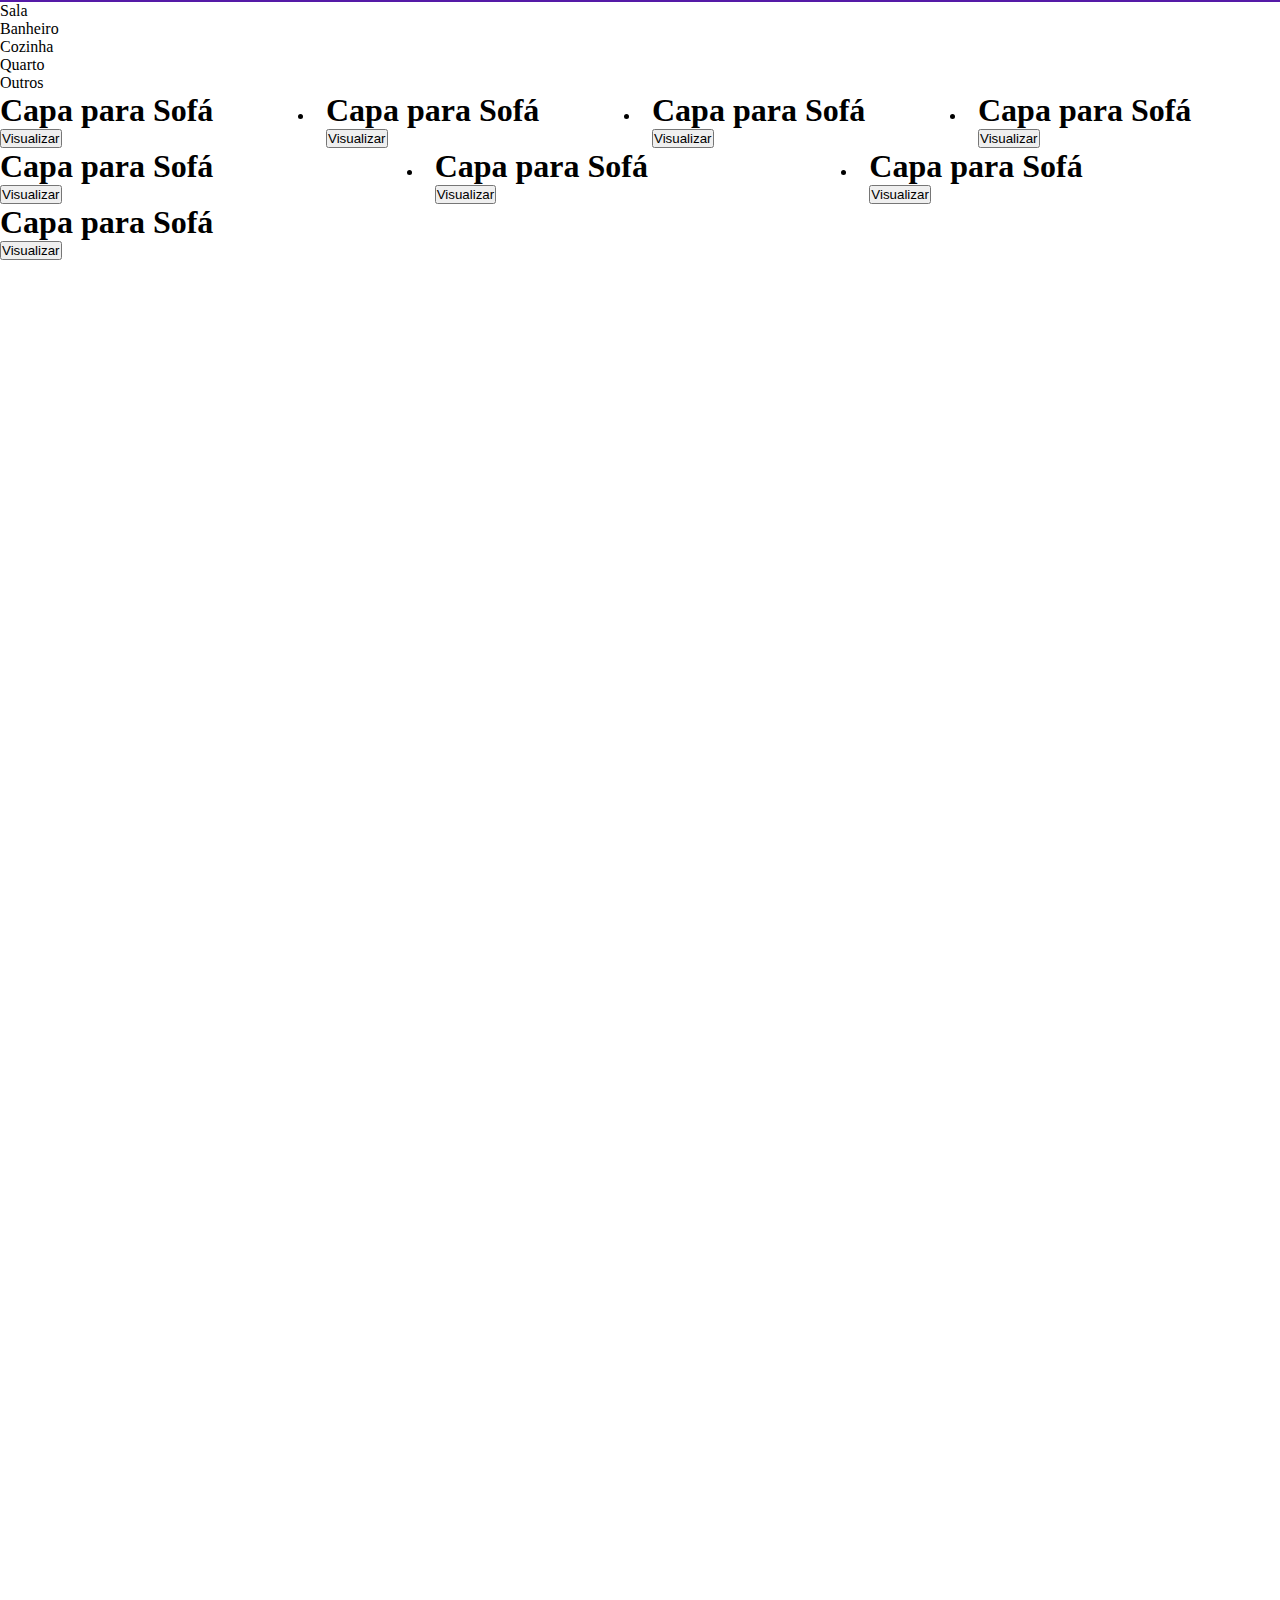
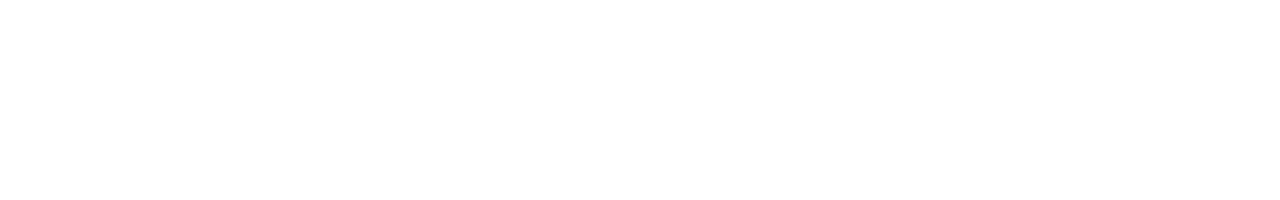
<file: Pages/produtos-geral.html>
<!DOCTYPE html>
<html lang="pt-br">
<head>
    <meta charset="UTF-8">
    <meta http-equiv="X-UA-Compatible" content="IE=edge">
    <meta name="viewport" content="width=device-width, initial-scale=1.0">
    <title>Produtos</title>
    <link rel="stylesheet" href="../CSS/bootstrap-grid.min.css">
    <link rel="stylesheet" href="../CSS/main.css">
</head>
<body>
    <section class="full-height">
        <div class="line"></div>
        <div class="menu-options
        ">
            <ul class="menu-list-places">
                <li class="place-home">Sala</li>
                <li class="place-home">Banheiro</li>
                <li class="place-home">Cozinha</li>
                <li class="place-home">Quarto</li>
                <li class="place-home">Outros</li>
            </ul>
        </div>
        <div class="products">
            <ul class="list-prod">
                <div class="row">
                    <li class="item-list col-lg-3 col-sm-6">
                    <div class="inside-box-item">
                        <h1>Capa para Sofá</h1>
                        <div class="container-img">
                        </div>
                        <div class="view">
                            <button>Visualizar</button>
                        </div>
                    </div>
                    </li>
                    <li class="item-list col-lg-3 col-sm-6">
                    <div class="inside-box-item">
                        <h1>Capa para Sofá</h1>
                        <div class="container-img">
                        </div>
                        
                        <div class="view">
                            <button>Visualizar</button>
                        </div>
                    </div>
                    </li>
                    <li class="item-list col-lg-3 col-sm-6">
                    <div class="inside-box-item">
                        <h1>Capa para Sofá</h1>
                        <div class="container-img">
                        </div>
                        
                        <div class="view">
                            <button>Visualizar</button>
                        </div>
                    </div>
                    </li>
                    <li class="item-list col-lg-3 col-sm-6">
                    <div class="inside-box-item">
                        <h1>Capa para Sofá</h1>
                        <div class="container-img">
                        </div>
                        <div class="view">
                            <button>Visualizar</button>
                        </div>
                    </div>
                    </li>
                </div>

                <div class="row">
                <li class="item-list col-lg-4 col-sm-6">
                    <div class="inside-box-item">
                        <h1>Capa para Sofá</h1>
                        <div class="container-img">
                        </div>
                        <div class="view">
                            <button>Visualizar</button>
                        </div>
                </li>
                <li class="item-list col-lg-4 col-sm-6">
                    <div class="inside-box-item">
                        <h1>Capa para Sofá</h1>
                        <div class="container-img">
                        </div>
                        <div class="view">
                            <button>Visualizar</button>
                        </div>
                </li>
                <li class="item-list col-lg-4 col-sm-6 ">
                    <div class="inside-box-item">
                        <h1>Capa para Sofá</h1>
                        <div class="container-img">
                        </div>
                        <div class="view">
                            <button>Visualizar</button>
                        </div>
                </li>
                <li class="item-list col-lg-4 col-sm-6">
                    <div class="inside-box-item">
                        <h1>Capa para Sofá</h1>
                        <div class="container-img">
                        </div>
                        <div class="view">
                            <button>Visualizar</button>
                        </div>
                </li>
                </div>
            </ul>
        </div>
    </section>
    <section class="full-height">

    </section>

</body>
</html>
</file>
<file: CSS/main.css>
@charset "UTF-8";
* {
    margin: 0px;
    padding: 0px;
}



@media screen and (min-width:350px) {
    .first-section {
        background-color: #f0f0f0;
    }
    .second-section {
        border-radius: 40px 40px 0px 0px;
        box-shadow: 1px 1px 4px black;
    }
    .container-header {
        background-color: #f0f0f0;
        height: 80vh;
        width: 100%;
    }
    .menu-desk {
        display: none;
    }
    .btn-menu-mob {
        height: 50px;
        width: 50px;
        border-radius: 50%;
        background-color: #fff;
        background-image: url(https://img.freepik.com/icones-gratis/justificacao_318-488156.jpg?w=2000);
        background-repeat: no-repeat;
        background-size: 30px, 30px;
        background-position: center;
        position: fixed;
        top: 10px;
        left: 18px;
        border: none;
        cursor: pointer;
        z-index: 1000;
    } 
    .menu-mob {
        width: 70%;
        height: 100vh;
        position: fixed;
        background-color: #f0f0f0;
        left: 0;
        z-index: 2000;
        display: none;
        transition: all 0.7s ease-out;
    }
    .list-menu-mob ul {
        list-style-type: none;
    }
    .list-menu-mob ul li {
        line-height: 40px;
        cursor: pointer;
    }
    .btn-close-menu-mob {
        float: right;
        border: none;
        background-color: transparent;
    }
    .btn-close-menu-mob img {
        width: 50px;
        height: 50px;
    }
    .top-text{
        display: none;
    }
    .top-text-mob {
        display: table;
        width: 90%;
        position: absolute;
        bottom: 50px;
        left: 6px;
        box-sizing: border-box;
    }
    .top-text-mob h1 {
        color: #551AA7;
        font-size: 2.3rem;
    }
    .h1-top {
        display: none;
    }
    .h1-top-mob {
        display: block;
    }
    .container-list {
        height: 50vh ;
        width: 90%;
        border-radius: 20px;
        overflow: hidden;
        margin: 0 auto;
        background-color: #551AA7;
        position: relative;
    }
    .navigation {
        position: absolute;
        bottom: 26%;
        display: flex;
        justify-content: center;
        width: 100%;

    }
    .bar {
        width: 13px;
        height: 13px;
        border: 2px solid #551AA7;
        border-radius: 50%;
        cursor: pointer;
        transition: .3s;
        background-color: transparent;
    }
    .slides input {
        display: none;
    }
    .bar:hover {
        background-color: #551AA7;
    }
    .bar:not(:last-child){
        margin-right: 10px;
    }
    .slides {
        display: flex;
        width: 300%;
        height: 100%;
        touch-action: manipulation;
    }
    .slide {
        width: 33.333%;
        transition: .6s;
    }
    .slide img {
        width: 100%;
        height: 100%;
    }
    #slide1:checked ~ .s1 {
        margin-left: 0px;
    }
    #slide2:checked ~ .s1 {
        margin-left: -33.333%;
    }
    #slide3:checked ~ .s1 {
        margin-left: -66.666%;
    }
    .why-header {
        color: #9bd126;
        font-size: 2em;
        position: absolute;
        bottom: 20px;
        left: 10px;
        font-size: 1.6rem;
    }
    
    .line {
        content: '';
        display: block;
        background-color: #551AA7;
        width: 100%;
        height: 2px;
        z-index: 1;
    }
    .line-header-mob {
        margin:70px 0px 20px 0px;
    }
    
    .logo {
        width: 100%;
        height: 45px;
        background-color: #9bd126;     
    }
    .logo h1 {
        cursor: default;
        text-align: center;
        color: #583417;
        font-size: 2.2em;
        padding-top: 2px;
    }
    .text-header {
        font-size: 1.6rem;
        cursor:default;
        color: #000;
        margin-top: 20px;
    }
    .btn-find-mob{
        height: 50px;
        width: 50px;
        cursor: pointer;
        background-color: #fff;
        margin-left: -10px;
        border-radius: 0px 30px 30px 0px;
        position: absolute;
        right: 25px !important;
        top: 10px;
        transition: all 0.3s ease-out;
    }
    .find {
        display: none;
    }
    .btn-find {
        display: none;
    }
    .find-mob {
        height: 50px;
        width: 50px;
        background-color: #fff;
        border-radius: 30px 0px 0px 30px;
        position: absolute;
        top: 10px;
        right: 50px;
        border: none;
        cursor: pointer;
        transition: all 0.3s ease-out;
    }
    .find-mob input {
        border: none;
        box-sizing: border-box;
        margin: 7px 0px 0px 14px;
        padding: 10px;
        width: 100%;
    }


    .places .row{
        margin-bottom: 30px;
    }
    .list-view {
        display: table;
        list-style-type: none;
        width: 100%;
    }
    .item-list-view {
        width: 210px;
        height: 210px;
        margin-bottom: 20px;
        border-radius: 50%;
        display: inline-block;
        cursor: pointer;
    }
    .item-list-sala {
        background-image: url(https://img.freepik.com/fotos-premium/interior-moderno-vintage-da-sala-de-estar-conceito-de-decoracao-para-casa-blueprint-sofa-verde-com-mesa-de-marmore-na-parede-azul-e-piso-de-madeira-render-3d_33739-489.jpg?w=826);
        background-repeat: no-repeat;
        background-size: cover;
        background-position: center;
    }
    .item-list-cozinha {
        background-image: url(https://img.freepik.com/fotos-gratis/design-de-interiores-da-sala_23-2148899451.jpg?w=740&t=st=1669489419~exp=1669490019~hmac=dd4c8d842cf800438e93d586f8aea93f77bad12abd8c781261d7e3a32035b4bb);
        background-repeat: no-repeat;
        background-size: cover;
        background-position: center;
    }
    .item-list-banheiro {
        background-image: url(https://img.freepik.com/fotos-premium/renderizacao-3d-moderna-casa-de-banho-com-decoracao-de-azulejos-de-luxo_105762-943.jpg?w=740);
        background-repeat: no-repeat;
        background-size: cover;
        background-position: center;
    }
    .item-list-quarto {
        background-image: url(https://img.freepik.com/fotos-premium/o-loft-e-quarto-moderno_48271-74.jpg?w=826);
        background-repeat: no-repeat;
        background-size: cover;
        background-position: center;
    }
    .box-info-view a  {
        font-size: 2em;
        color: #9bd126;
        text-decoration: none;
    }
    .list-sub-title-view {
        list-style-type: none;
        float: left;
        display: table;
    }
    .list-sub-title-view li {
        float: right;
        margin: 50px 20px 0px 10px;
    }
    .list-sub-title-view li a {
        text-decoration: none;
        color: #fff;
        background-color: #551AA7;
        padding: 15px;
        border-radius: 22px;
        font-size: 14px;
    
    
    }
      
    .line-view1, .line-view2,.line-view3, .line-view4{
        display: none;
    }
    .line-view1-mob, .line-view2-mob,.line-view3-mob, .line-view4-mob{
        content: '';
        display: block;
        background-color: #551AA7;
        width: 0%;
        height: 2px;
        margin: 50px 0px 30px 0px;
        z-index: 1;
        transition: all 0.7s ease-out;
        transform-origin: left;
    }
    .item-rd:last-child {
        margin-right: 0px;
    }
    .places:first-child {
        margin-top: 20px;
    }
    .places:nth-child(even) .item-list-view {
        float: right;
        margin-right: 5px;
    }
    .places:nth-child(even) .row {
        flex-direction: row-reverse;
    }
    .places:nth-child(even) .box-info-view h1 {
        text-align: right;
        margin-right: 5px;
    }
    .places:nth-child(even) .box-info-view .list-sub-title-view {
        float: right;   
    }
    /*footer*/
    footer {
        background-color: #9bd126;
        width: 100%;
        display: table;
        margin: 0;
    }
    .container-footer {
        display: table;
        margin: 0 auto;
        width: 100%;
    }
    .redes-sociais {
        width: 100%;
        height: 50px;
        margin: 0px auto;
        padding-top: 10px;
    }
    .redes-sociais h3 {
        text-align: center;
        color: #fff;
        margin-top: 10px;
    }
    .list-rd {
        list-style-type: none;
        margin: 0px auto;   
        display: flex;
        justify-content: center;
    }

    .item-rd {
        background-color: #551AA7;
        height: 50px;
        width: 50px;
        margin-right: 20px;
        border-radius: 50%;
        display: flex;
        justify-content: center;
        align-items: center;
    }
    .item-rd img {
        width: 28px;
        height: 28px;
    }
    .refer {
        display: block;
        color: #f0f0f0;
        text-align: center;
        line-height: 35px;
        font-size: 1.1rem;
        margin-top: 3px;
    }
    
    .refer img {
        width: 20px;
        height: 20px;
        margin-right: 3px;
    }
    
    }


@media screen and (min-width:576px) {
    
}
@media screen and (min-width:992px) {
    
    /*Cabeçalho*/
    
    .container-header {
        background-color: #f0f0f0;
        height: 80vh;
        width: 100%;
    }
    .top-text-mob {
        display: none;
    }
    .top-text {
        display: block;
        width: 100%;
        font-size: 2rem;
        margin: 6px 0px 12px 0px;
    }
    .top-text h1 {
        color: #551AA7;
        font-size: 4rem;
    }
    
    .menu-mob, .btn-menu-mob {
        display: none;
    }
    .line {
        content: '';
        display: block;
        background-color: #551AA7;
        width: 100%;
        height: 2px;
        z-index: 1;
    }
    .line-header-mob {
        margin: 0px 0px 20px 0px;
    }

    .container-list {
        height: 70vh ;
        width: 90%;
        border-radius: 20px;
        margin: 0 auto;
        position: relative;
        display: block;
        background-color: transparent;
    }
    .navigation {
        margin-top: 10px;
        display: flex;
        justify-content: center;
        width: 100%;
        position: absolute;
        bottom: 15%;
    }
    .bar {
        width: 17px;
        height: 17px;
        border: 2px solid #551AA7;
        border-radius: 50%;
        cursor: pointer;
        transition: .3s;
    }
    .slides input {
        display: none;
    }
    .bar:hover {
        background-color: #551AA7;
    }
    .bar:not(:last-child){
        margin-right: 10px;
    }
    .slides {
        display: flex;
        width: 300%;
        height: calc(100% - 10vh);
    }
    .slide {
        width: 33.333%;
        transition: .6s;
    }
    .slide img {
        width: 100%;
        height: 100%;
    }
    #slide1:checked ~ .s1 {
        margin-left: 0px;
    }
    #slide2:checked ~ .s1 {
        margin-left: -33.333%;
    }
    #slide3:checked ~ .s1 {
        margin-left: -66.666%;
    }

    .why-header {
        color: #583417;
        font-size: 2em;
        position: absolute;
        bottom: 20px;
        left: 10px;
    }
    .container-text-mob {
        margin: 0px auto 23px auto;
    }
    .why-header {
        color: #583417;
        font-size: 2em;
        margin-top: 20px;
        text-indent: 40px;
    }
    .line-view1, .line-view2,.line-view3, .line-view4{
        content: '';
        display: block;
        background-color: #551AA7;
        width: 0%;
        height: 2px;
        margin-bottom: 5px;
        z-index: 1;
        transition: all 0.7s ease-out;
    }
    .line-view1-mob, .line-view2-mob,.line-view3-mob, .line-view4-mob {
        display: none;
    }
    .line-view2, .line-view4 {
        display: block;
        float: right;
    }
    .btn-find{
        height: 50px;
        width: 50px;
        display: block;
        cursor: pointer;
        background-color: #fff;
        margin-left: -10px;
        border-radius: 0px 30px 30px 0px;
        position: absolute;
        right: 100px;
        top: 20px;
        transition: all 0.3s ease-out;
    }
    .btn-find-mob {
        display: none;
    }
    .find-mob, .find-mob input{
        display: none;
    }
    .find {
        height: 50px;
        width: 50px;
        display: block;
        background-color: #fff;
        border-radius: 30px 0px 0px 30px;
        position: absolute;
        top: 20px;
        right: 130px;
        border: none;
        cursor: pointer;
        transition: all 0.3s ease-out;
    }
    .find input {
        border: none;
        box-sizing: border-box;
        margin: 7px 0px 0px 14px;
        padding: 10px;
        width: 100%;
    }
    .logo {
        width: 100%;
        height: 50px;
        margin: 0 auto;
        background-color: #551AA7;
    }
    .logo h1 {
        padding-top: 2px;
        cursor: pointer;
        color: #f0f0f0;
        font-size: 40px;
    }
    /*Section 2*/
    .second-section {
        border-radius: 40px 40px 0px 0px;
        box-shadow: 0px 1px 14px black;
        background-color: #f0f0f0;
    }
    .places .row{
        margin-bottom: 30px;
    }
    .list-view {
        display: table;
        list-style-type: none;
        width: 100%;
    }
    .item-list-view {
        width: 400px;
        height: 385px;
        margin: 0px 0px 20px 50px;
        border-radius: 50%;
        display: inline-block;
        cursor: pointer;
    }
    .item-list-sala {
        background-image: url(https://img.freepik.com/fotos-premium/interior-moderno-vintage-da-sala-de-estar-conceito-de-decoracao-para-casa-blueprint-sofa-verde-com-mesa-de-marmore-na-parede-azul-e-piso-de-madeira-render-3d_33739-489.jpg?w=826);
        background-repeat: no-repeat;
        background-size: cover;
        background-position: center;
    }
    .item-list-cozinha {
        background-image: url(https://img.freepik.com/fotos-gratis/design-de-interiores-da-sala_23-2148899451.jpg?w=740&t=st=1669489419~exp=1669490019~hmac=dd4c8d842cf800438e93d586f8aea93f77bad12abd8c781261d7e3a32035b4bb);
        background-repeat: no-repeat;
        background-size: cover;
        background-position: center;
    }
    .item-list-banheiro {
        background-image: url(https://img.freepik.com/fotos-premium/renderizacao-3d-moderna-casa-de-banho-com-decoracao-de-azulejos-de-luxo_105762-943.jpg?w=740);
        background-repeat: no-repeat;
        background-size: cover;
        background-position: center;
    }
    .item-list-quarto {
        background-image: url(https://img.freepik.com/fotos-premium/o-loft-e-quarto-moderno_48271-74.jpg?w=826);
        background-repeat: no-repeat;
        background-size: cover;
        background-position: center;
    }
    .box-info-view a  {
        font-size: 3em;
        color: #583417;
        text-decoration: none;
    }
    .list-sub-title-view {
        list-style-type: none;
        float: left;
    }
    .list-sub-title-view li {
        float: right;
        margin: 60px 20px 0px 10px;
    }
    .list-sub-title-view li a {
        text-decoration: none;
        color: #fff;
        background-color: #551AA7;
        padding: 15px;
        border-radius: 22px;
        font-size: 19px;
    }
    .places:nth-child(even) .row {
        flex-direction: row-reverse;
    }
    .places:nth-child(even) .box-info-view h1 {
        text-align: right;
    }
    .places:nth-child(even) .box-info-view .list-sub-title-view {
        float: right;   
    }
    /*footer*/
    footer {
        background-color: #9bd126;
        width: 100%;
        display: table;
        margin: 0;
    }
    .container-footer {
        display: table;
        margin: 0 auto;
        width: 100%;
    }
    .redes-sociais {
        width: 100%;
        height: 50px;
        margin: 0px auto;
        padding-top: 10px;
    }
    .redes-sociais h3 {
        text-align: center;
        color: #fff;
        margin-top: 10px;
    }
    .list-rd {
        list-style-type: none;
        margin: 0px auto;   
        display: flex;
        justify-content: center;
    }

    .item-rd {
        background-color: #551AA7;
        height: 50px;
        width: 50px;
        margin-right: 20px;
        border-radius: 50%;
        display: flex;
        justify-content: center;
        align-items: center;
    }
    .item-rd img {
        width: 28px;
        height: 28px;
    }
    .refer {
        display: block;
        color: #f0f0f0;
        text-align: center;
        line-height: 35px;
        font-size: 1.1rem;
        margin-top: 3px;
    }
    
    .refer img {
        width: 20px;
        height: 20px;
        margin-right: 3px;
    }
    
    
}




.full-height {
    height: 100vh;
}
.center {
    width: 100%;
}
.no-margin {
    margin: 0px;
}
.no-padding {
    padding: 0px;
}
.margin-top {
    margin:90px 0px 0px 0px;
}
.margin-bottom-40 {
    margin-bottom: 40px;
}
.margin-top-30 {
    margin-top: 30px;
}
.margin-top-40 {
    margin-top: 40px;
}
.open {
    display: block;
}
.strain {
    width: 100%;
}
.hr {
    height: 8px;
    width: 100%;
    opacity: 1;
    background-color: rgb(245, 237, 226);
}
.color-green {
    color: #9bd126;
}
.color-purple {
    color: #551AA7;
}
.bg-dark {
    background-color: #000;
}
.bg-green {
    background-color: #A8B983;
}
.bg-greenlime {
    background-color: #ABD849;
}
.textupper {
    text-transform: uppercase;
    font-size: 0.8em;
}
.bg-light {
    background-color: rgb(245, 237, 226);
}
/* Animações */

@keyframes up {
    to {
        transform: translateY(-8px);
    }
}
</file>
